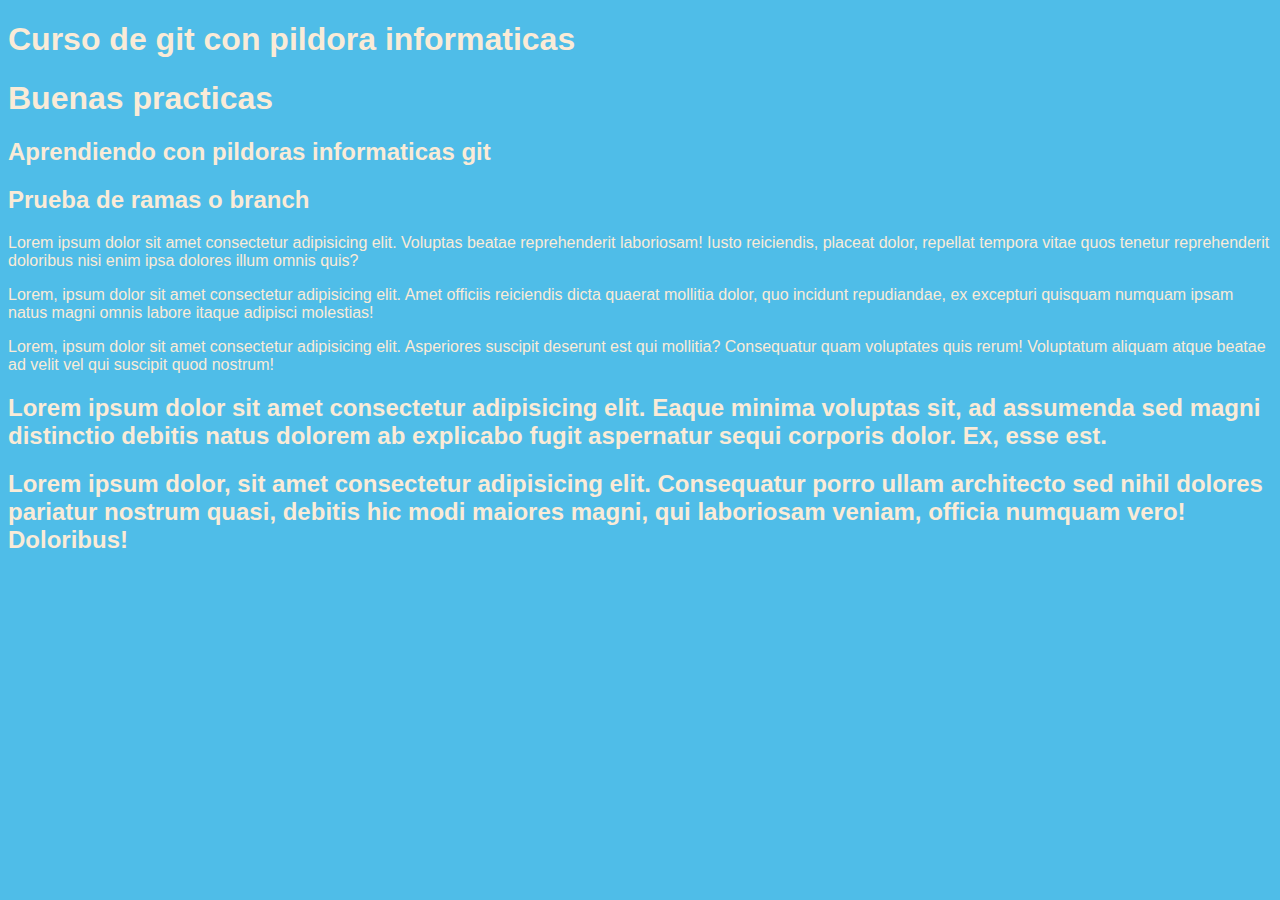
<file: index.html>
<!DOCTYPE html>
<html lang="en">
<head>
    <meta charset="UTF-8">
    <meta http-equiv="X-UA-Compatible" content="IE=edge">
    <meta name="viewport" content="width=device-width, initial-scale=1.0">
    <title>Curso git</title>
    <link rel="stylesheet" href="css/estilos.css" type="text/css">
</head>
<body>
    <h1>Curso de git con pildora informaticas</h1>
    <h1>Buenas practicas</h1>
    <h2>Aprendiendo con pildoras informaticas git</h2>
    <h2>Prueba de ramas o branch</h2>
    <p>Lorem ipsum dolor sit amet consectetur adipisicing elit. Voluptas beatae reprehenderit laboriosam! Iusto reiciendis, placeat dolor, repellat tempora vitae quos tenetur reprehenderit doloribus nisi enim ipsa dolores illum omnis quis?</p>
    <p>Lorem, ipsum dolor sit amet consectetur adipisicing elit. Amet officiis reiciendis dicta quaerat mollitia dolor, quo incidunt repudiandae, ex excepturi quisquam numquam ipsam natus magni omnis labore itaque adipisci molestias!</p>
    <p>Lorem, ipsum dolor sit amet consectetur adipisicing elit. Asperiores suscipit deserunt est qui mollitia? Consequatur quam voluptates quis rerum! Voluptatum aliquam atque beatae ad velit vel qui suscipit quod nostrum!</p>
    <h2>Lorem ipsum dolor sit amet consectetur adipisicing elit. Eaque minima voluptas sit, ad assumenda sed magni distinctio debitis natus dolorem ab explicabo fugit aspernatur sequi corporis dolor. Ex, esse est.</h2>
    <h2>Lorem ipsum dolor, sit amet consectetur adipisicing elit. Consequatur porro ullam architecto sed nihil dolores pariatur nostrum quasi, debitis hic modi maiores magni, qui laboriosam veniam, officia numquam vero! Doloribus!</h2>
</body>
</html>
</file>
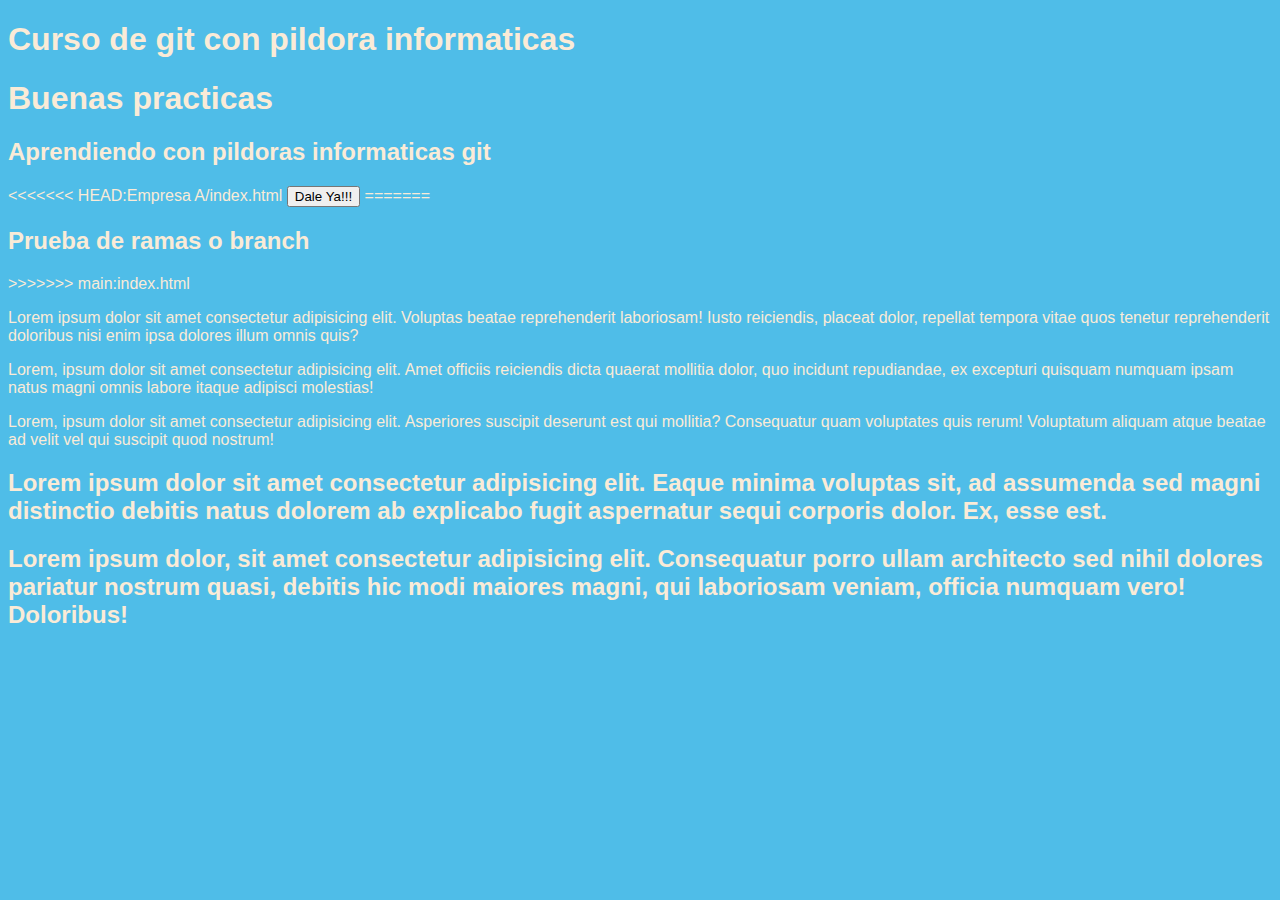
<file: Empresa A/index.html>
<!DOCTYPE html>
<html lang="en">
<head>
    <meta charset="UTF-8">
    <meta http-equiv="X-UA-Compatible" content="IE=edge">
    <meta name="viewport" content="width=device-width, initial-scale=1.0">
    <title>Curso git</title>
    <link rel="stylesheet" href="css/estilos.css" type="text/css">
    <script src="js/javascript.js"></script>
</head>
<body>
    <h1>Curso de git con pildora informaticas</h1>
    <h1>Buenas practicas</h1>
    <h2>Aprendiendo con pildoras informaticas git</h2>
<<<<<<< HEAD:Empresa A/index.html
    <input type="button" onclick="saludo()" value="Dale Ya!!!" >
=======
    <h2>Prueba de ramas o branch</h2>
>>>>>>> main:index.html
    <p>Lorem ipsum dolor sit amet consectetur adipisicing elit. Voluptas beatae reprehenderit laboriosam! Iusto reiciendis, placeat dolor, repellat tempora vitae quos tenetur reprehenderit doloribus nisi enim ipsa dolores illum omnis quis?</p>
    <p>Lorem, ipsum dolor sit amet consectetur adipisicing elit. Amet officiis reiciendis dicta quaerat mollitia dolor, quo incidunt repudiandae, ex excepturi quisquam numquam ipsam natus magni omnis labore itaque adipisci molestias!</p>
    <p>Lorem, ipsum dolor sit amet consectetur adipisicing elit. Asperiores suscipit deserunt est qui mollitia? Consequatur quam voluptates quis rerum! Voluptatum aliquam atque beatae ad velit vel qui suscipit quod nostrum!</p>
    <h2>Lorem ipsum dolor sit amet consectetur adipisicing elit. Eaque minima voluptas sit, ad assumenda sed magni distinctio debitis natus dolorem ab explicabo fugit aspernatur sequi corporis dolor. Ex, esse est.</h2>
    <h2>Lorem ipsum dolor, sit amet consectetur adipisicing elit. Consequatur porro ullam architecto sed nihil dolores pariatur nostrum quasi, debitis hic modi maiores magni, qui laboriosam veniam, officia numquam vero! Doloribus!</h2>
</body>
</html>
</file>
<file: css/estilos.css>
body {
    background-color: rgb(79, 189, 232);
    font-family: 'Franklin Gothic Medium', 'Arial Narrow', Arial, sans-serif;
    color: antiquewhite;
}
</file>
<file: Empresa A/css/estilos.css>
body {
    background-color: rgb(79, 189, 232);
    font-family: 'Franklin Gothic Medium', 'Arial Narrow', Arial, sans-serif;
    color: antiquewhite;
}
</file>
